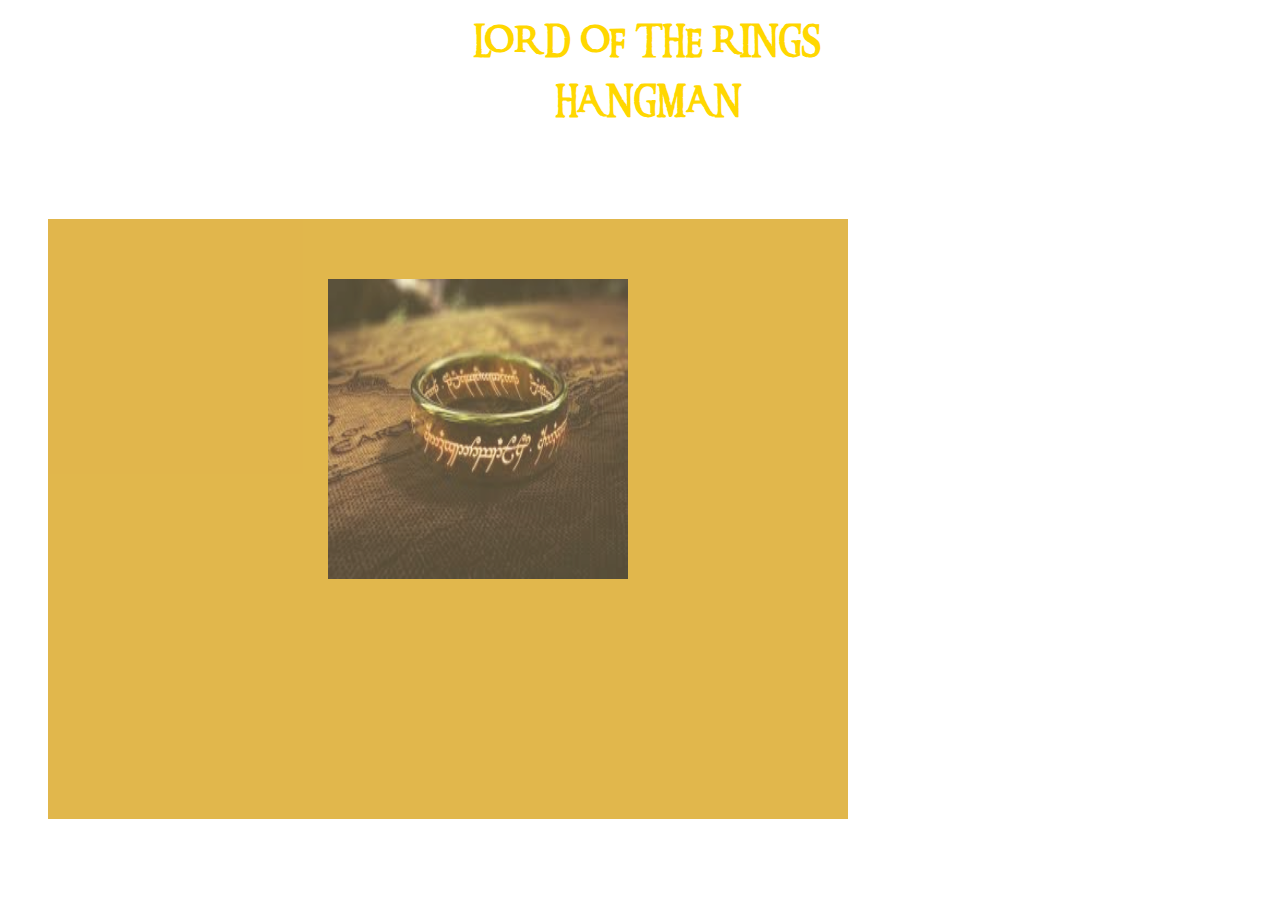
<file: index.html>
<!DOCTYPE html>
<html lang="en">

<head>
    <meta charset="UTF-8">
    <meta name="viewport" content="width=device-width, initial-scale=1.0">
    <meta http-equiv="X-UA-Compatible" content="ie=edge">
    <link rel="stylesheet" type="text/css" href="assets/css/style.css">
    <link rel="stylesheet" href="https://stackpath.bootstrapcdn.com/bootstrap/4.1.3/css/bootstrap.min.css" integrity="sha384-MCw98/SFnGE8fJT3GXwEOngsV7Zt27NXFoaoApmYm81iuXoPkFOJwJ8ERdknLPMO"
        crossorigin="anonymous">
    <title>Hangman</title>
</head>

<body>


    <section>
        <div class="row">
            <div class="col-md-1"></div>
            <div class="col-md-10">

                <div class="row-md-6 header">
                    <h1>Lord of The Rings</h1>
                    <h1> Hangman</h1>
                </div>
                <div class="row container">
                    <div class="col-md-5 container card-body">
                        <img src="assets/images/characters/thering.jpg" alt="the ring">
                    </div>
                    <div class="col-md-5 container">
                        <div class="row-md-12 cardy-body">
                            <p id="directions-text">
                                Press Any Key to Get Started!
                            </p>
                        </div>
                        <div class="row-md-12 cardy-body">
                            Wins
                            <span id="win-counter"></span>
                        </div>
                        <div class="row-md-12 cardy-body">
                            Current Word
                            <span id="underscores"></span>
                        </div>
                        <div class="row-md-12 cardy-body">
                            Letters Guessed
                            <span id="wrong-guesses"></span>
                        </div>
                        <div class="row-md-12 cardy-body">
                            Guesses Remaining
                            <span id="guesses-remaining"></span>
                        </div>
                    </div>
                </div>
            </div>
        </div>
        <div class="col-md-1"></div>
    </section>
    <script type="text/javascript" src="/assets/javascript/game.js"></script>
    <!-- rad music! -->
    <iframe width="0" height="0" src="https://www.youtube.com/embed/J93fc--VsaI?rel=0&amp;showinfo=0&autoplay=1"
        frameborder="0" allow="autoplay; encrypted-media" allowfullscreen></iframe>

</body>

</html>
</file>
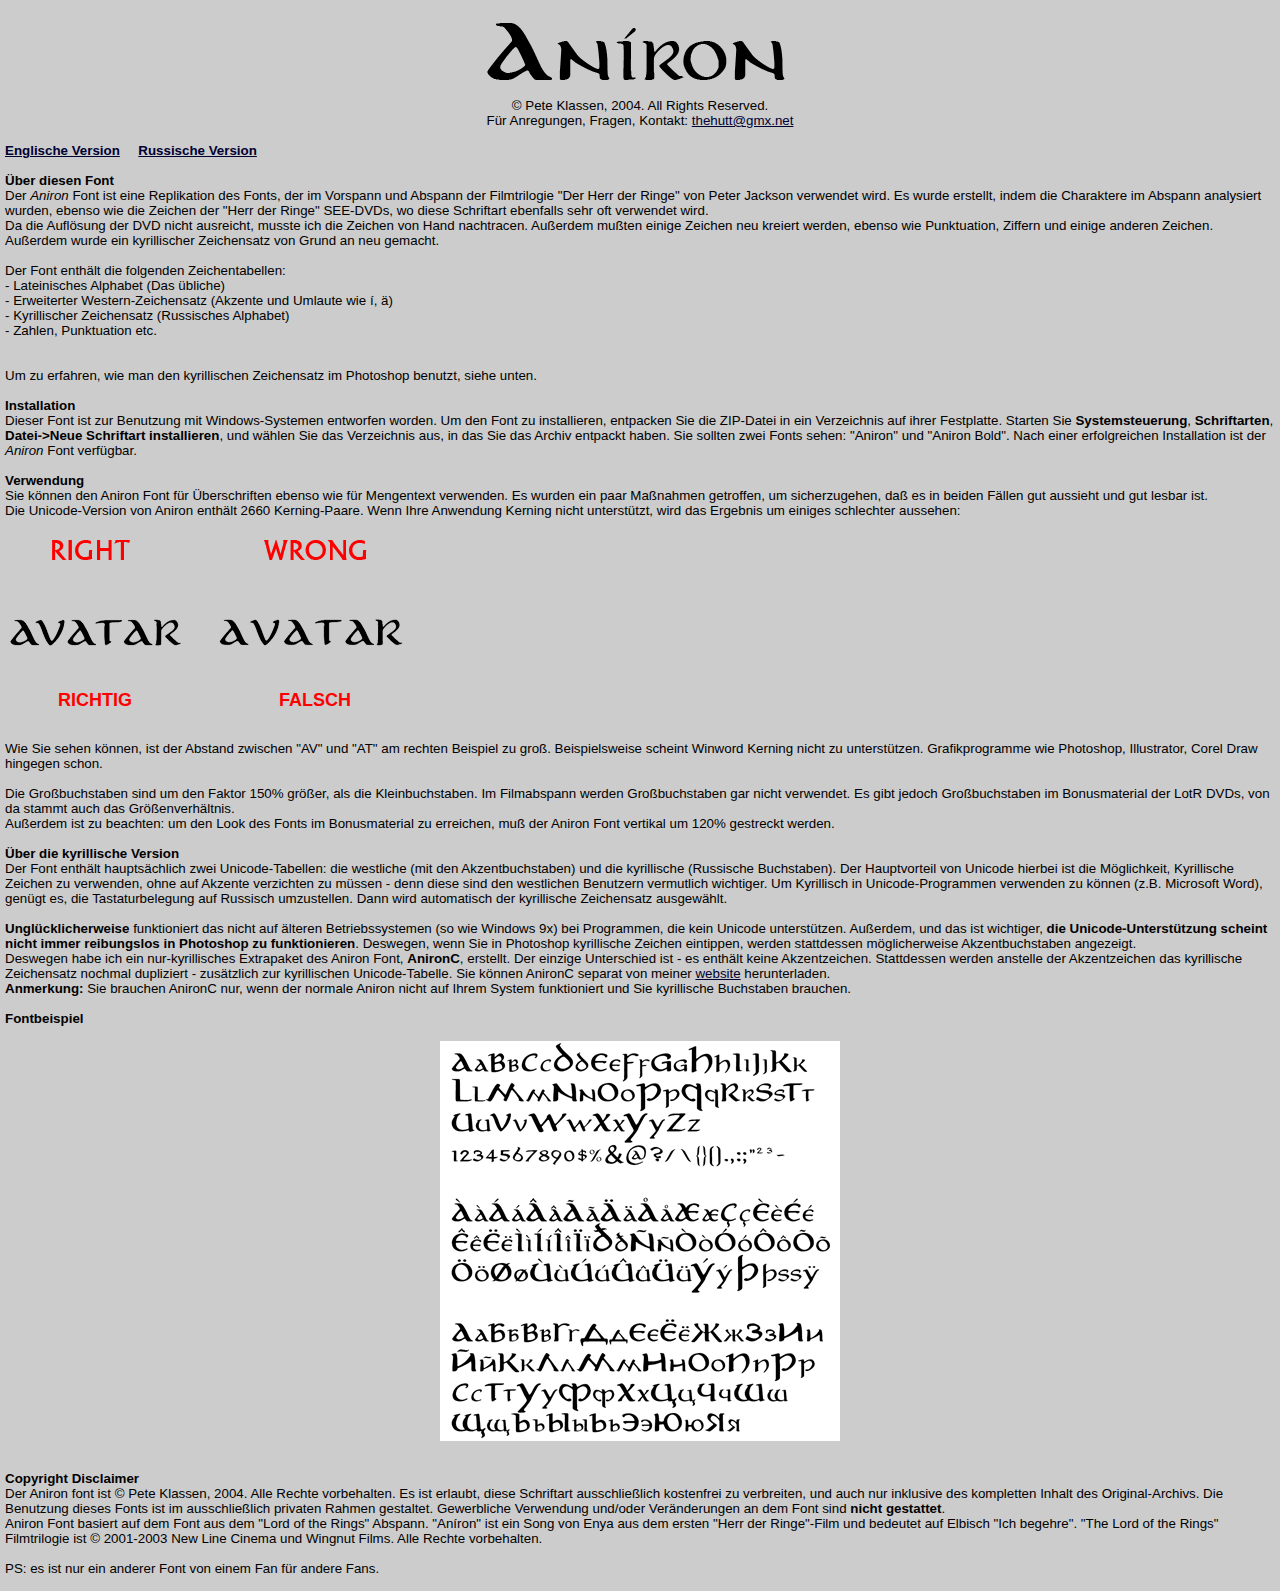
<file: assets/fonts/aniron/liesmich.html>
<html>
<head>
<META HTTP-EQUIV="Content-Type" CONTENT="text/html; charset=iso-8859-1">
<style type="text/css">
<!--
blabla {}
td {font-size: 10pt; border-width:0pt; border-style:solid; border-color:#FFFFFF;}
-->
</style>

</head>

<body bgcolor="#CCCCCC" text="#000000" alink="#000032" vlink="#000032" link="#000032" topmargin=0 leftmargin=5 marginwidth=5 marginheight=0 style="font-family:Verdana,Arial,Helvetica; font-size: 10pt;">
<br>
<center><img src="./aniron.gif" alt="An&iacute;ron" border="0"><br>
� Pete Klassen, 2004. All Rights Reserved.<br>
F�r Anregungen, Fragen, Kontakt: <a href="mailto:thehutt@gmx.net">thehutt@gmx.net</a>
</center><br>

<b><a href="readme.html">Englische Version</a>&nbsp;&nbsp;&nbsp;&nbsp;&nbsp;<a href="prochitay.html">Russische Version</a></b><br>&nbsp;<br>


<b>�ber diesen Font</b><br>
Der <i>Aniron</i> Font ist eine Replikation des Fonts, der im Vorspann und Abspann der Filmtrilogie "Der Herr der Ringe" von Peter Jackson verwendet wird. Es wurde erstellt, indem die Charaktere im Abspann analysiert wurden, ebenso wie die Zeichen der "Herr der Ringe" SEE-DVDs, wo diese Schriftart ebenfalls sehr oft verwendet wird.<br>
Da die Aufl�sung der DVD nicht ausreicht, musste ich die Zeichen von Hand nachtracen. Au�erdem mu�ten einige Zeichen neu kreiert werden, ebenso wie Punktuation, Ziffern und einige anderen Zeichen. Au�erdem wurde ein kyrillischer Zeichensatz von Grund an neu gemacht.<br>&nbsp;<br>
Der Font enth�lt die folgenden Zeichentabellen:<br>
- Lateinisches Alphabet (Das �bliche)<br>
- Erweiterter Western-Zeichensatz (Akzente und Umlaute wie &iacute;, &auml;)<br>
- Kyrillischer Zeichensatz (Russisches Alphabet)<br>
- Zahlen, Punktuation etc.<br>
<br>&nbsp;<br>
Um zu erfahren, wie man den kyrillischen Zeichensatz im Photoshop benutzt, siehe unten.
<br>&nbsp;<br>
<b>Installation</b><br>
Dieser Font ist zur Benutzung mit Windows-Systemen entworfen worden. Um den Font zu installieren, entpacken Sie die ZIP-Datei in ein Verzeichnis auf ihrer Festplatte. Starten Sie <b>Systemsteuerung</b>, <b>Schriftarten</b>, <b>Datei->Neue Schriftart installieren</b>, und w&auml;hlen Sie das Verzeichnis aus, in das Sie das Archiv entpackt haben. Sie sollten zwei Fonts sehen: "Aniron" und "Aniron Bold". Nach einer erfolgreichen Installation ist der <i>Aniron</i> Font verf&uuml;gbar.

<br>&nbsp;<br>
<b>Verwendung</b><br>
Sie k�nnen den Aniron Font f�r �berschriften ebenso wie f�r Mengentext verwenden. Es wurden ein paar Ma�nahmen getroffen, um sicherzugehen, da� es in beiden F�llen gut aussieht und gut lesbar ist.<br>
Die Unicode-Version von Aniron enth�lt 2660 Kerning-Paare. Wenn Ihre Anwendung Kerning nicht unterst�tzt, wird das Ergebnis um einiges schlechter aussehen:
<br>&nbsp;<br>
<img src="./example1.gif" alt="" border=0>
<table width=400 border=0 cellpadding=0 cellspacing=0><tr><td width=200 class="loprof" align=center><font color="FF0000" size=+1><b>RICHTIG&nbsp;&nbsp;&nbsp;&nbsp;</b></font></td>
<td width=200 align=center class="loprof"><font color="FF0000" size=+1><b>&nbsp;&nbsp;&nbsp;&nbsp;FALSCH</b></font></td></tr></table>

<br>&nbsp;<br>
Wie Sie sehen k�nnen, ist der Abstand zwischen "AV" und "AT" am rechten Beispiel zu gro�. Beispielsweise scheint Winword Kerning nicht zu unterst�tzen. Grafikprogramme wie Photoshop, Illustrator, Corel Draw hingegen schon.
<br>&nbsp;<br>

Die Gro�buchstaben sind um den Faktor 150% gr��er, als die Kleinbuchstaben. Im Filmabspann werden Gro�buchstaben gar nicht verwendet. Es gibt jedoch Gro�buchstaben im Bonusmaterial der LotR DVDs, von da stammt auch das Gr��enverh�ltnis.<br>
Au�erdem ist zu beachten: um den Look des Fonts im Bonusmaterial zu erreichen, mu� der Aniron Font vertikal um 120% gestreckt werden.

<br>&nbsp;<br>
<b>�ber die kyrillische Version</b><br>
Der Font enth�lt haupts�chlich zwei Unicode-Tabellen: die westliche (mit den Akzentbuchstaben) und die kyrillische (Russische Buchstaben). Der Hauptvorteil von Unicode hierbei ist die M�glichkeit, Kyrillische Zeichen zu verwenden, ohne auf Akzente verzichten zu m�ssen - denn diese sind den westlichen Benutzern vermutlich wichtiger. Um Kyrillisch in Unicode-Programmen verwenden zu k�nnen (z.B. Microsoft Word), gen�gt es, die Tastaturbelegung auf Russisch umzustellen. Dann wird automatisch der kyrillische Zeichensatz ausgew�hlt.<br>&nbsp;<br>
<b>Ungl�cklicherweise</b> funktioniert das nicht auf �lteren Betriebssystemen (so wie Windows 9x) bei Programmen, die kein Unicode unterst�tzen. Au�erdem, und das ist wichtiger, <b>die Unicode-Unterst�tzung scheint nicht immer reibungslos in Photoshop zu funktionieren</b>. Deswegen, wenn Sie in Photoshop kyrillische Zeichen eintippen, werden stattdessen m�glicherweise Akzentbuchstaben angezeigt.<br>
Deswegen habe ich ein nur-kyrillisches Extrapaket des Aniron Font, <b>AnironC</b>, erstellt. Der einzige Unterschied ist - es enth�lt keine Akzentzeichen. Stattdessen werden anstelle der Akzentzeichen das kyrillische Zeichensatz nochmal dupliziert - zus�tzlich zur kyrillischen Unicode-Tabelle. Sie k�nnen AnironC separat von meiner <a href="http://www.thehutt.de/">website</a> herunterladen.<br>
<b>Anmerkung: </b> Sie brauchen AnironC nur, wenn der normale Aniron nicht auf Ihrem System funktioniert und Sie kyrillische Buchstaben brauchen.

<br>&nbsp;<br>
<b>Fontbeispiel</b>
<br>&nbsp;<br>
<center><img src="./example2.gif" alt="" border=0></center><br>&nbsp;<br>
<b>Copyright Disclaimer</b><br>
Der Aniron font ist &copy; Pete Klassen, 2004. Alle Rechte vorbehalten.
Es ist erlaubt, diese Schriftart ausschlie&szlig;lich kostenfrei zu verbreiten, und auch nur inklusive des kompletten Inhalt des Original-Archivs.
Die Benutzung dieses Fonts ist im ausschlie&szlig;lich privaten Rahmen gestaltet. Gewerbliche Verwendung und/oder Ver&auml;nderungen an dem Font sind <b>nicht gestattet</b>.<br>
Aniron Font basiert auf dem Font aus dem "Lord of the Rings" Abspann. "An&iacute;ron" ist ein Song von Enya aus dem ersten "Herr der Ringe"-Film und bedeutet auf Elbisch "Ich begehre". "The Lord of the Rings" Filmtrilogie ist &copy; 2001-2003 New Line Cinema und Wingnut Films. Alle Rechte vorbehalten.<br>&nbsp;<br>

PS: es ist nur ein anderer Font von einem Fan f&uuml;r andere Fans.<br>&nbsp;<br>

</body>
</html>
</file>
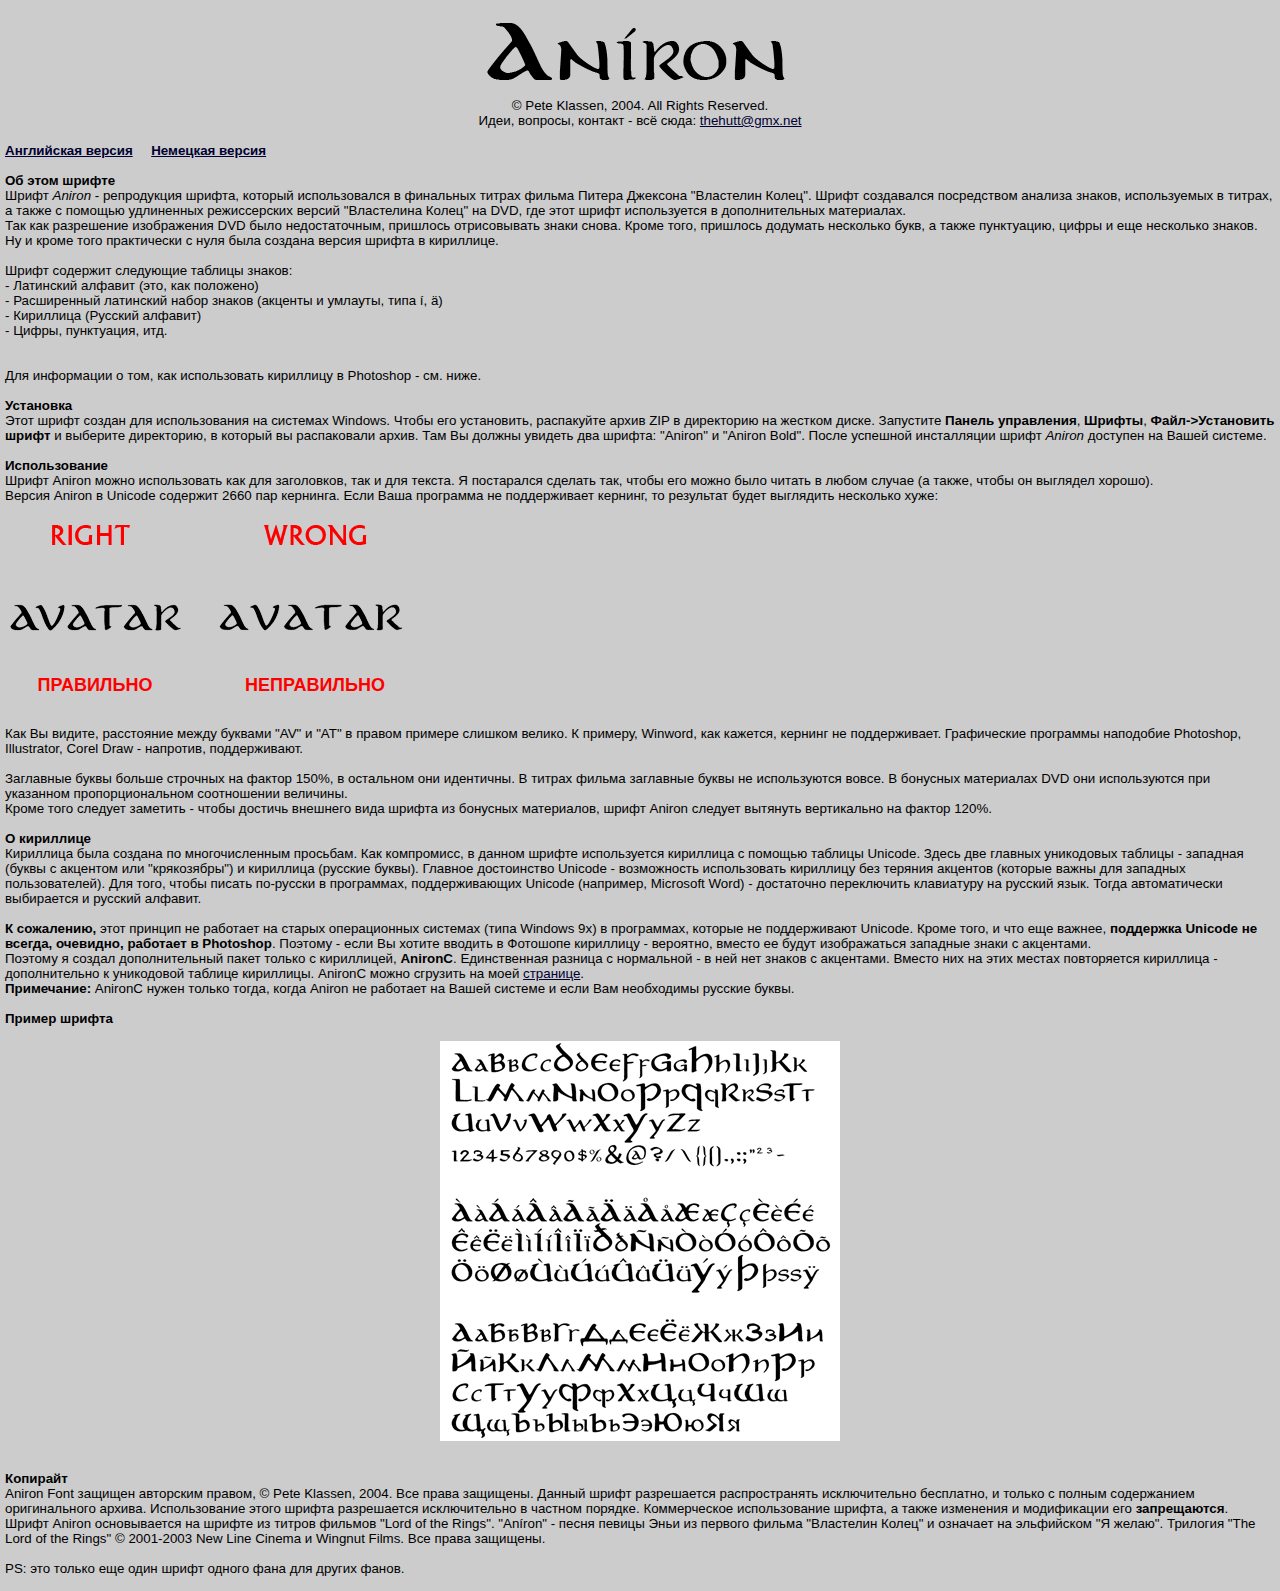
<file: assets/fonts/aniron/prochitay.html>
<html>
<head>
<meta http-equiv="Content-Type" content="text/html; charset=Windows-1251">
<style type="text/css">
<!--
blabla {}
td {font-size: 10pt; border-width:0pt; border-style:solid; border-color:#FFFFFF;}
-->
</style>

</head>

<body bgcolor="#CCCCCC" text="#000000" alink="#000032" vlink="#000032" link="#000032" topmargin=0 leftmargin=5 marginwidth=5 marginheight=0 style="font-family:Verdana,Arial,Helvetica; font-size: 10pt;">
<br>
<center><img src="./aniron.gif" alt="An&iacute;ron" border="0"><br>
� Pete Klassen, 2004. All Rights Reserved.<br>
����, �������, ������� - �� ����: <a href="mailto:thehutt@gmx.net">thehutt@gmx.net</a>
</center><br>

<b><a href="readme.html">���������� ������</a>&nbsp;&nbsp;&nbsp;&nbsp;&nbsp;<a href="liesmich.html">�������� ������</a></b><br>&nbsp;<br>


<b>�� ���� ������</b><br>
����� <i>Aniron</i> - ����������� ������, ������� ������������� � ��������� ������ ������ ������ �������� "��������� �����". ����� ���������� ����������� ������� ������, ������������ � ������, � ����� � ������� ���������� ������������ ������ "���������� �����" �� DVD, ��� ���� ����� ������������ � �������������� ����������.<br>
��� ��� ���������� ����������� DVD ���� �������������, �������� ������������ ����� �����. ����� ����, �������� �������� ��������� ����, � ����� ����������, ����� � ��� ��������� ������. �� � ����� ���� ����������� � ���� ���� ������� ������ ������ � ���������.
<br>&nbsp;<br>
����� �������� ��������� ������� ������:<br>
- ��������� ������� (���, ��� ��������)<br>
- ����������� ��������� ����� ������ (������� � �������, ���� &iacute;, &auml;)<br>
- ��������� (������� �������)<br>
- �����, ����������, ���.<br>
<br>&nbsp;<br>
��� ���������� � ���, ��� ������������ ��������� � Photoshop - ��. ����.
<br>&nbsp;<br>
<b>���������</b><br>
���� ����� ������ ��� ������������� �� �������� Windows. ����� ��� ����������, ���������� ����� ZIP � ���������� �� ������� �����. ��������� <b>������ ����������</b>, <b>������</b>, <b>����->���������� �����</b> � �������� ����������, � ������� �� ����������� �����. ��� �� ������ ������� ��� ������: "Aniron" � "Aniron Bold". ����� �������� ����������� ����� <i>Aniron</i> �������� �� ����� �������.

<br>&nbsp;<br>
<b>�������������</b><br>
����� Aniron ����� ������������ ��� ��� ����������, ��� � ��� ������. � ���������� ������� ���, ����� ��� ����� ���� ������ � ����� ������ (� �����, ����� �� �������� ������). <br>
������ Aniron � Unicode �������� 2660 ��� ��������. ���� ���� ��������� �� ������������ �������, �� ��������� ����� ��������� ��������� ����:
<br>&nbsp;<br>
<img src="./example1.gif" alt="" border=0>
<table width=400 border=0 cellpadding=0 cellspacing=0><tr><td width=200 class="loprof" align=center><font color="FF0000" size=+1><b>���������&nbsp;&nbsp;&nbsp;&nbsp;</b></font></td>
<td width=200 align=center class="loprof"><font color="FF0000" size=+1><b>&nbsp;&nbsp;&nbsp;&nbsp;�����������</b></font></td></tr></table>

<br>&nbsp;<br>
��� �� ������, ���������� ����� ������� "AV" � "AT" � ������ ������� ������� ������. � �������, Winword, ��� �������, ������� �� ������������. ����������� ��������� ��������� Photoshop, Illustrator, Corel Draw - ��������, ������������.
<br>&nbsp;<br>

��������� ����� ������ �������� �� ������ 150%, � ��������� ��� ���������. � ������ ������ ��������� ����� �� ������������ �����. � �������� ���������� DVD ��� ������������ ��� ��������� ���������������� ����������� ��������.<br>
����� ���� ������� �������� - ����� ������� �������� ���� ������ �� �������� ����������, ����� Aniron ������� �������� ����������� �� ������ 120%.

<br>&nbsp;<br>
<b>� ���������</b><br>
��������� ���� ������� �� �������������� ��������. ��� ����������, � ������ ������ ������������ ��������� � ������� ������� Unicode. ����� ��� ������� ���������� ������� - �������� (����� � �������� ��� "����������") � ��������� (������� �����). ������� ����������� Unicode - ����������� ������������ ��������� ��� ������� �������� (������� ����� ��� �������� �������������). ��� ����, ����� ������ ��-������ � ����������, �������������� Unicode (��������, Microsoft Word) - ���������� ����������� ���������� �� ������� ����. ����� ������������� ���������� � ������� �������.<br>&nbsp;<br>
<b>� ���������,</b> ���� ������� �� �������� �� ������ ������������ �������� (���� Windows 9x) � ����������, ������� �� ������������ Unicode. ����� ����, � ��� ��� ������, <b>��������� Unicode �� ������, ��������, �������� � Photoshop</b>. ������� - ���� �� ������ ������� � �������� ��������� - ��������, ������ �� ����� ������������ �������� ����� � ���������.<br>
������� � ������ �������������� ����� ������ � ����������, <b>AnironC</b>. ������������ ������� � ���������� - � ��� ��� ������ � ���������. ������ ��� �� ���� ������ ����������� ��������� - ������������� � ���������� ������� ���������. AnironC ����� �������� �� ���� <a href="http://www.thehutt.de/">��������</a>.<br>
<b>����������: </b> AnironC ����� ������ �����, ����� Aniron �� �������� �� ����� ������� � ���� ��� ���������� ������� �����.

<br>&nbsp;<br>
<b>������ ������</b>
<br>&nbsp;<br>
<center><img src="./example2.gif" alt="" border=0></center><br>&nbsp;<br>
<b>��������</b><br>
Aniron Font ������� ��������� ������, &copy; Pete Klassen, 2004. ��� ����� ��������.
������ ����� ����������� �������������� ������������� ���������, � ������ � ������ ����������� ������������� ������.
������������� ����� ������ ����������� ������������� � ������� �������. ������������ ������������� ������, � ����� ��������� � ����������� ��� <b>�����������</b>.<br>
����� Aniron ������������ �� ������ �� ������ ������� "Lord of the Rings". "An&iacute;ron" - ����� ������ ���� �� ������� ������ "��������� �����" � �������� �� ���������� "� �����". �������� "The Lord of the Rings" &copy; 2001-2003 New Line Cinema � Wingnut Films. ��� ����� ��������.<br>&nbsp;<br>

PS: ��� ������ ��� ���� ����� ������ ���� ��� ������ �����.<br>&nbsp;<br>

</body>
</html>
</file>
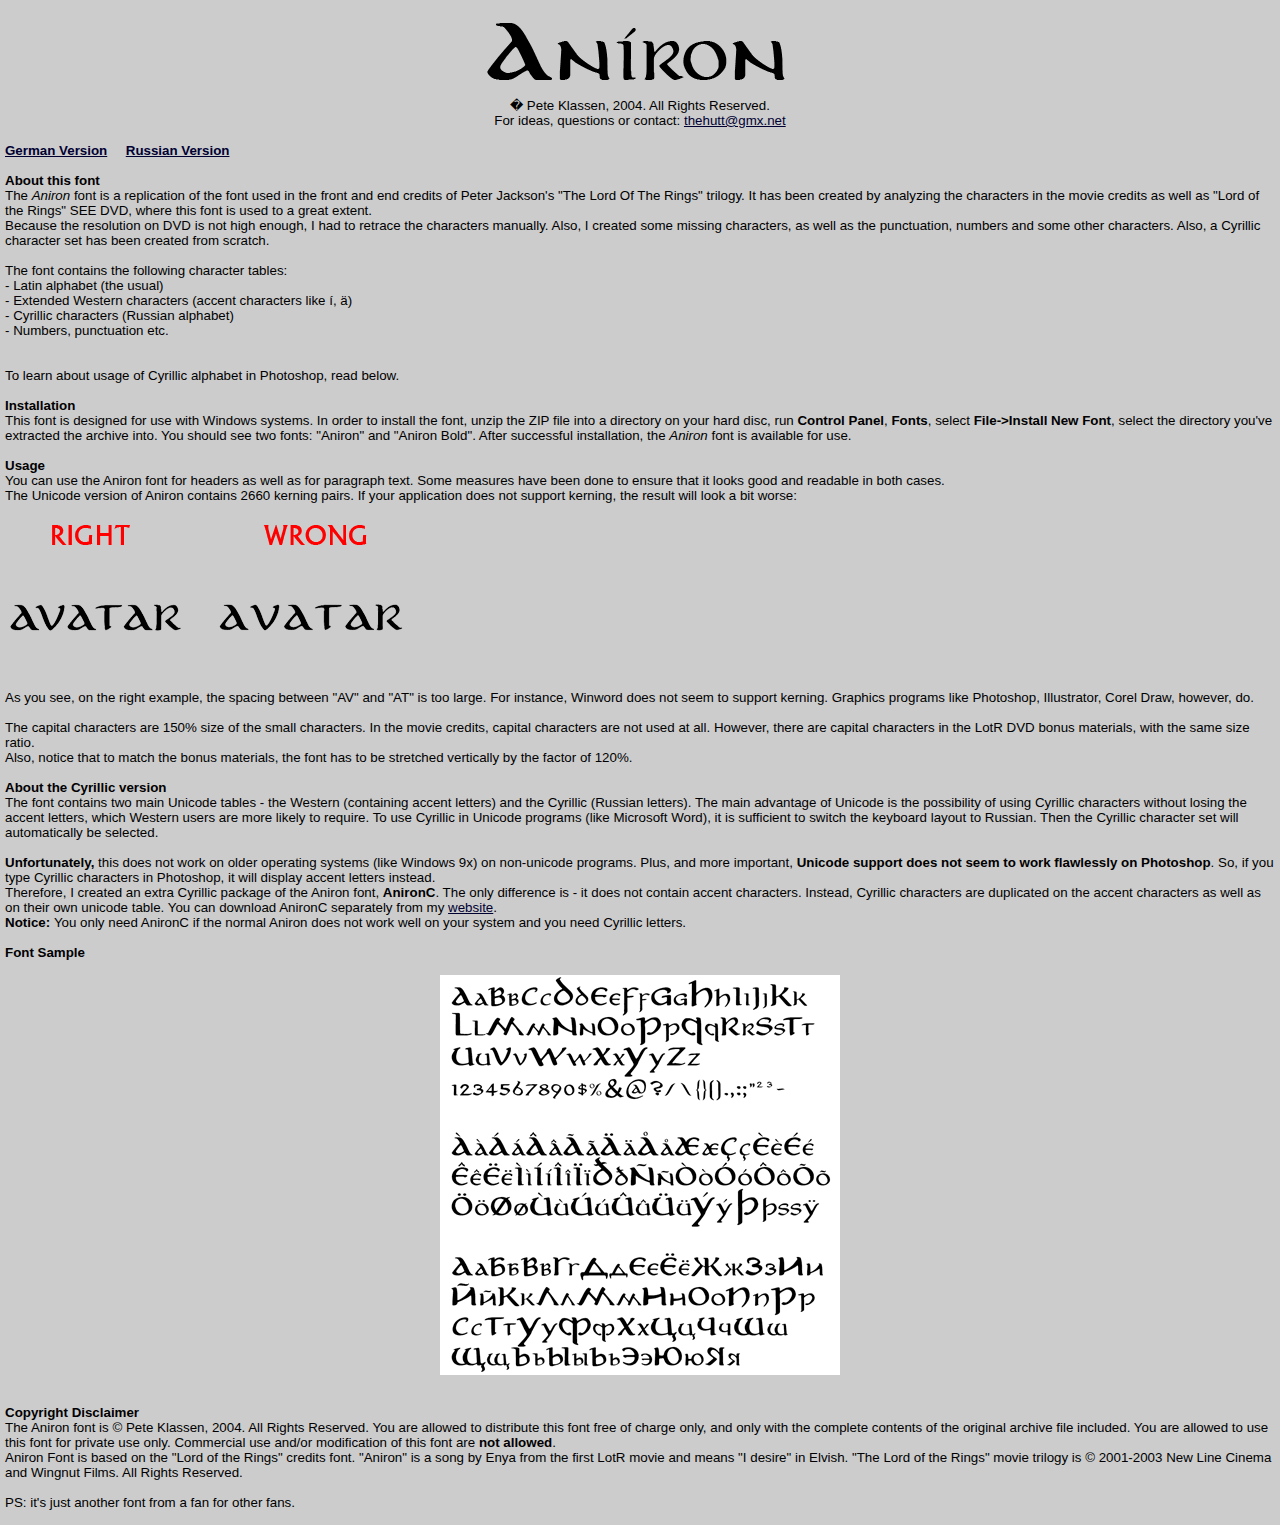
<file: assets/fonts/aniron/readme.html>
<html>
<head>
<style type="text/css">
<!--
blabla {}
td {font-size: 10pt; border-width:1pt; border-style:solid; border-color:#FFFFFF;}
-->
</style>

</head>

<body bgcolor="#CCCCCC" text="#000000" alink="#000032" vlink="#000032" link="#000032" topmargin=0 leftmargin=5 marginwidth=5 marginheight=0 style="font-family:Verdana,Arial,Helvetica; font-size: 10pt;">
<br>
<center><img src="./aniron.gif" alt="An&iacute;ron" border="0"><br>
� Pete Klassen, 2004. All Rights Reserved.<br>
For ideas, questions or contact: <a href="mailto:thehutt@gmx.net">thehutt@gmx.net</a>
</center><br>

<b><a href="liesmich.html">German Version</a>&nbsp;&nbsp;&nbsp;&nbsp;&nbsp;<a href="prochitay.html">Russian Version</a></b><br>&nbsp;<br>


<b>About this font</b><br>
The <i>Aniron</i> font is a replication of the font used in the front and end credits of Peter Jackson's "The Lord Of The Rings" trilogy. It has been created by analyzing the characters in the movie credits as well as "Lord of the Rings" SEE DVD, where this font is used to a great extent.<br>
Because the resolution on DVD is not high enough, I had to retrace the characters manually. Also, I created some missing characters, as well as the punctuation, numbers and some other characters. Also, a Cyrillic character set has been created from scratch.<br>&nbsp;<br>
The font contains the following character tables:<br>
- Latin alphabet (the usual)<br>
- Extended Western characters (accent characters like &iacute;, &auml;)<br>
- Cyrillic characters (Russian alphabet)<br>
- Numbers, punctuation etc.<br>
<br>&nbsp;<br>
To learn about usage of Cyrillic alphabet in Photoshop, read below.
<br>&nbsp;<br>
<b>Installation</b><br>
This font is designed for use with Windows systems. In order to install the font, unzip the ZIP file into a directory on your hard disc, run <b>Control Panel</b>, <b>Fonts</b>, select <b>File->Install New Font</b>, select the directory you've extracted the archive into. You should see two fonts: "Aniron" and "Aniron Bold". After successful installation, the <i>Aniron</i> font is available for use.
<br>&nbsp;<br>
<b>Usage</b><br>
You can use the Aniron font for headers as well as for paragraph text. Some measures have been done to ensure that it looks good and readable in both cases.<br>
The Unicode version of Aniron contains 2660 kerning pairs. If your application does not support kerning, the result will look a bit worse:
<br>&nbsp;<br>
<img src="./example1.gif" alt="" border=0>
<br>&nbsp;<br>
As you see, on the right example, the spacing between "AV" and "AT" is too large. For instance, Winword does not seem to support kerning. Graphics programs like Photoshop, Illustrator, Corel Draw, however, do.
<br>&nbsp;<br>
The capital characters are 150% size of the small characters. In the movie credits, capital characters are not used at all. However, there are capital characters in the LotR DVD bonus materials, with the same size ratio.<br>
Also, notice that to match the bonus materials, the font has to be stretched vertically by the factor of 120%.

<br>&nbsp;<br>
<b>About the Cyrillic version</b><br>
The font contains two main Unicode tables - the Western (containing accent letters) and the Cyrillic (Russian letters). The main advantage of Unicode is the possibility of using Cyrillic characters without losing the accent letters, which Western users are more likely to require. To use Cyrillic in Unicode programs (like Microsoft Word), it is sufficient to switch the keyboard layout to Russian. Then the Cyrillic character set will automatically be selected.<br>&nbsp;<br>
<b>Unfortunately,</b> this does not work on older operating systems (like Windows 9x) on non-unicode programs. Plus, and more important, <b>Unicode support does not seem to work flawlessly on Photoshop</b>. So, if you type Cyrillic characters in Photoshop, it will display accent letters instead.<br>
Therefore, I created an extra Cyrillic package of the Aniron font, <b>AnironC</b>. The only difference is - it does not contain accent characters. Instead, Cyrillic characters are duplicated on the accent characters as well as on their own unicode table. You can download AnironC separately from my <a href="http://www.thehutt.de/">website</a>.<br>
<b>Notice: </b> You only need AnironC if the normal Aniron does not work well on your system and you need Cyrillic letters.

<br>&nbsp;<br>
<b>Font Sample</b>
<br>&nbsp;<br>
<center><img src="./example2.gif" alt="" border=0></center><br>&nbsp;<br>
<b>Copyright Disclaimer</b><br>
The Aniron font is &copy; Pete Klassen, 2004. All Rights Reserved.
You are allowed to distribute this font free of charge only, and only with the complete contents of the original archive file included.
You are allowed to use this font for private use only. Commercial use and/or modification of this font are <b>not allowed</b>.<br>
Aniron Font is based on the "Lord of the Rings" credits font. "Aniron" is a song by Enya from the first LotR movie and means "I desire" in Elvish. "The Lord of the Rings" movie trilogy is &copy; 2001-2003 New Line Cinema and Wingnut Films. All Rights Reserved.<br>&nbsp;<br>

PS: it's just another font from a fan for other fans.<br>&nbsp;<br>

</body>
</html>
</file>
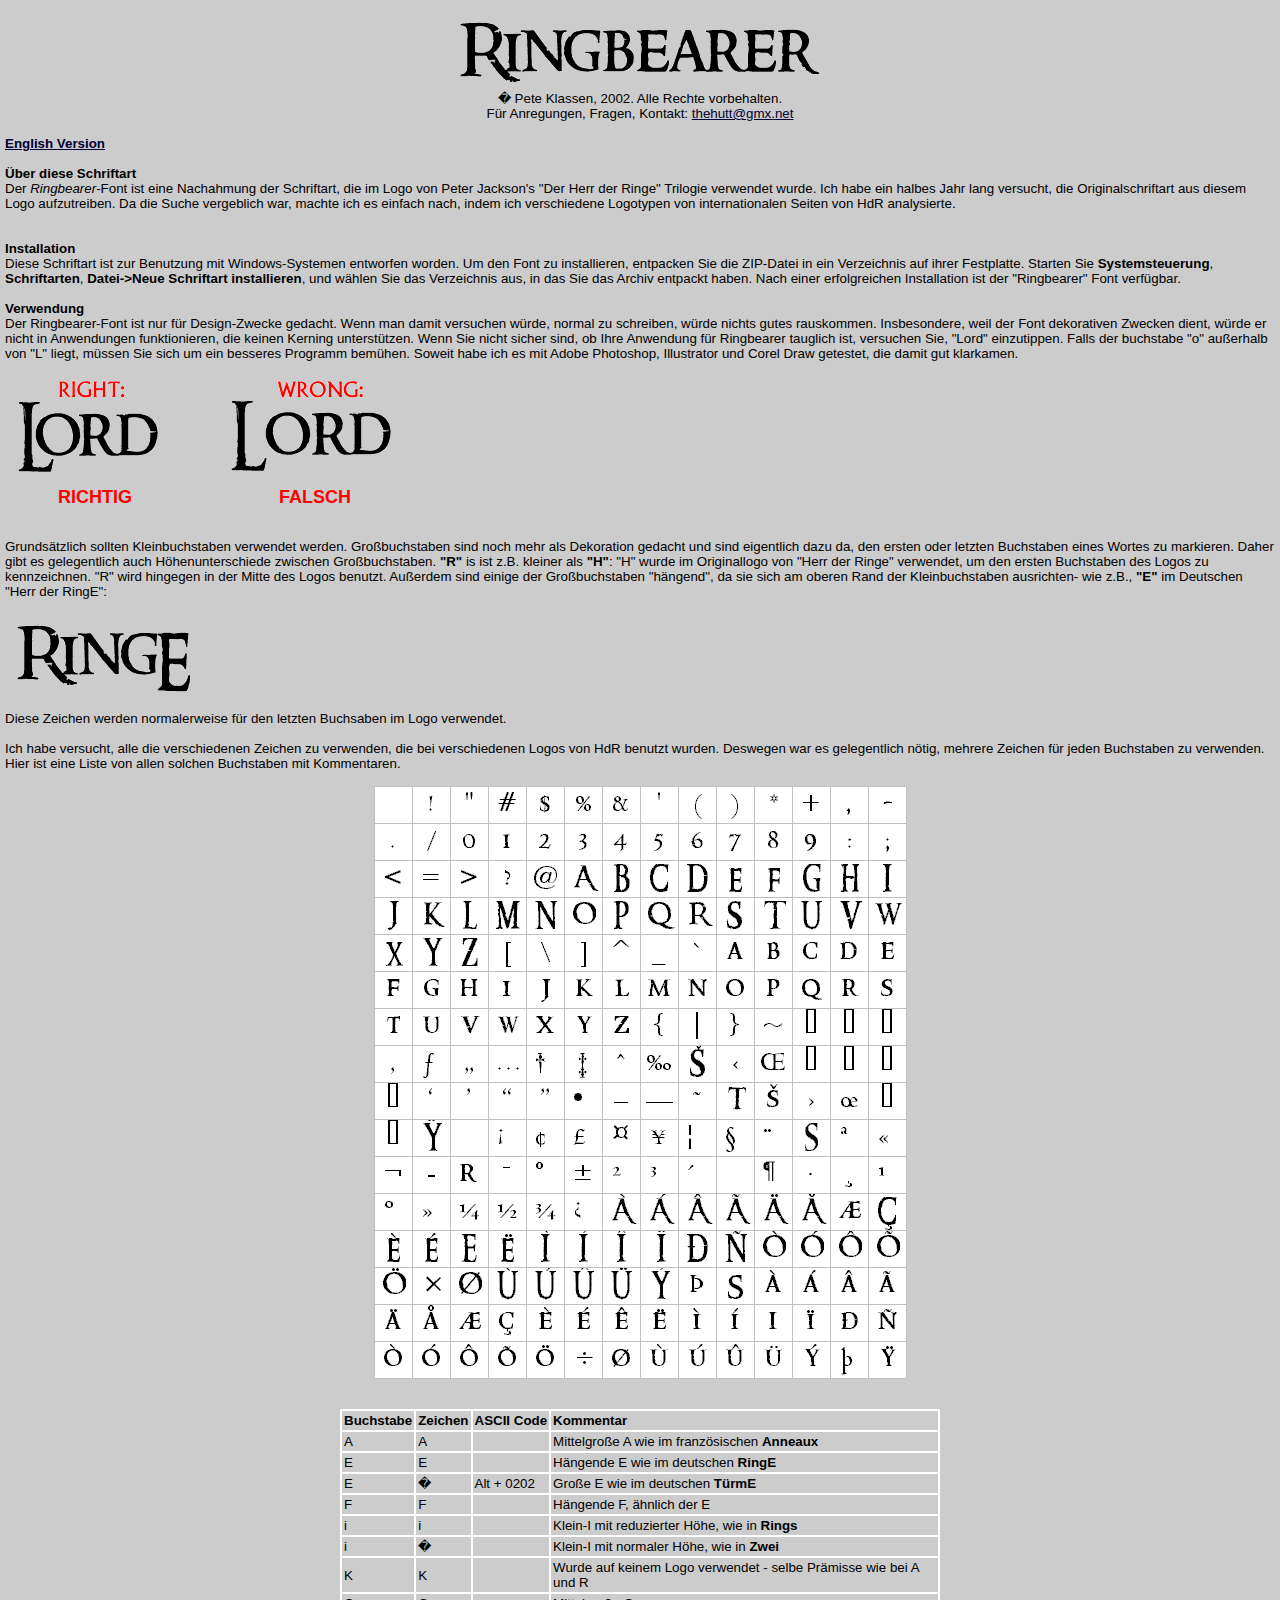
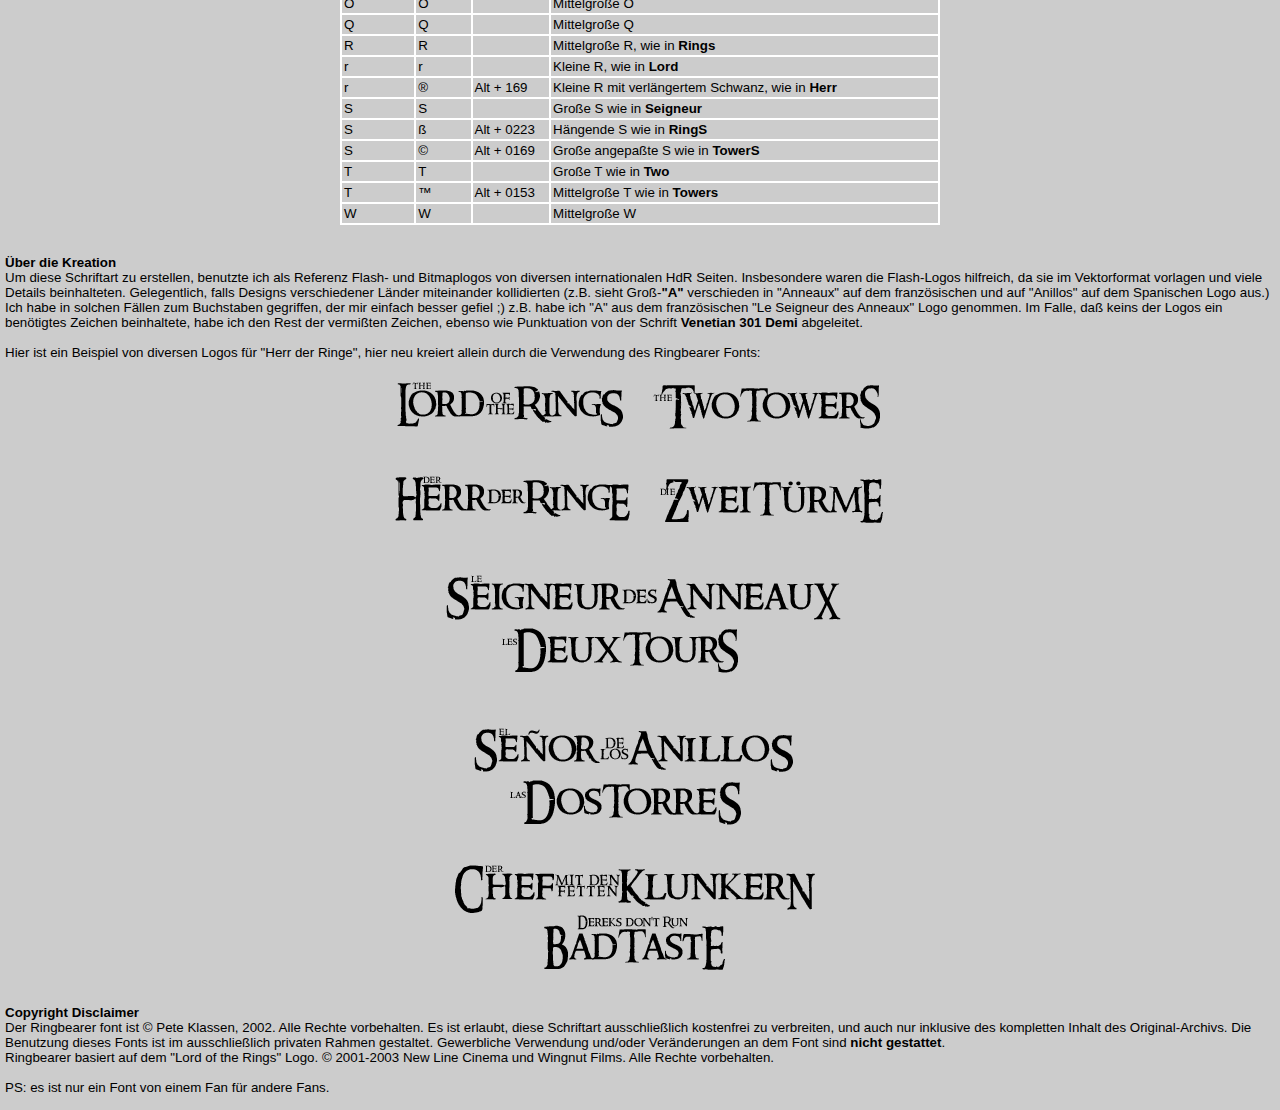
<file: assets/fonts/ringbearer/liesmich.html>
<html>
<head>
<style type="text/css">
<!--
blabla {}
td {font-size: 10pt; border-width:1pt; border-style:solid; border-color:#FFFFFF;}
.loprof {font-size: 10pt; border-width:0pt; }
-->
</style>

</head>

<body bgcolor="#CCCCCC" text="#000000" alink="#000032" vlink="#000032" link="#000032" topmargin=0 leftmargin=5 marginwidth=5 marginheight=0 style="font-family:Verdana,Arial,Helvetica; font-size: 10pt;">
<br>
<center><img src="./ringbearer.gif" alt="Ringbearer" border="0"><br>
� Pete Klassen, 2002. Alle Rechte vorbehalten.<br>
F&uuml;r Anregungen, Fragen, Kontakt: <a href="mailto:thehutt@gmx.net">thehutt@gmx.net</a>
</center><br>

<b><a href="readme.html">English Version</a></b><br>&nbsp;<br>


<b>&Uuml;ber diese Schriftart</b><br>
Der <i>Ringbearer</i>-Font ist eine Nachahmung der Schriftart, die im Logo von Peter Jackson's "Der Herr der Ringe" Trilogie verwendet wurde. Ich habe ein halbes Jahr lang versucht, die Originalschriftart aus diesem Logo aufzutreiben. Da die Suche vergeblich war, machte ich es einfach nach, indem ich verschiedene Logotypen von internationalen Seiten von HdR analysierte.<br>
<br>&nbsp;<br>
<b>Installation</b><br>
Diese Schriftart ist zur Benutzung mit Windows-Systemen entworfen worden. Um den Font zu installieren, entpacken Sie die ZIP-Datei in ein Verzeichnis auf ihrer Festplatte. Starten Sie <b>Systemsteuerung</b>, <b>Schriftarten</b>, <b>Datei->Neue Schriftart installieren</b>, und w&auml;hlen Sie das Verzeichnis aus, in das Sie das Archiv entpackt haben. Nach einer erfolgreichen Installation ist der "Ringbearer" Font verf&uuml;gbar.

<br>&nbsp;<br>
<b>Verwendung</b><br>
Der Ringbearer-Font ist nur f&uuml;r Design-Zwecke gedacht. Wenn man damit versuchen w&uuml;rde, normal zu schreiben, w&uuml;rde nichts gutes rauskommen. Insbesondere, weil der Font dekorativen Zwecken dient, w&uuml;rde er nicht in Anwendungen funktionieren, die keinen Kerning unterst&uuml;tzen. Wenn Sie nicht sicher sind, ob Ihre Anwendung f&uuml;r Ringbearer tauglich ist, versuchen Sie, "Lord" einzutippen. Falls der buchstabe "o" au&szlig;erhalb von "L" liegt, m&uuml;ssen Sie sich um ein besseres Programm bem&uuml;hen. Soweit habe ich es mit Adobe Photoshop, Illustrator und Corel Draw getestet, die damit gut klarkamen.<br>&nbsp;<br>
<img src="./example1.gif" alt="" border=0><br>
<table width=400 border=0 cellpaddin=0 cellspacing=0><tr><td width=200 class="loprof" align=center><font color="FF0000" size=+1><b>RICHTIG&nbsp;&nbsp;&nbsp;&nbsp;</b></font></td>
<td width=200 align=center class="loprof"><font color="FF0000" size=+1><b>&nbsp;&nbsp;&nbsp;&nbsp;FALSCH</b></font></td></tr></table>
<br>&nbsp;<br>

Grunds&auml;tzlich sollten Kleinbuchstaben verwendet werden. Gro&szlig;buchstaben sind noch mehr als Dekoration gedacht und sind eigentlich dazu da, den ersten oder letzten Buchstaben eines Wortes zu markieren. Daher gibt es gelegentlich auch H&ouml;henunterschiede zwischen Gro&szlig;buchstaben. <b>"R"</b> is ist z.B. kleiner als <b>"H"</b>: "H" wurde im Originallogo von "Herr der Ringe" verwendet, um den ersten Buchstaben des Logos zu kennzeichnen. "R" wird hingegen in der Mitte des Logos benutzt. Au&szlig;erdem sind einige der Gro&szlig;buchstaben "h&auml;ngend", da sie sich am oberen Rand der Kleinbuchstaben ausrichten- wie z.B., <b>"E"</b> im Deutschen "Herr der RingE":<br>&nbsp;<br>
<img src="./example2.gif" alt="" border=0><br>
Diese Zeichen werden normalerweise f&uuml;r den letzten Buchsaben im Logo verwendet.
<br>&nbsp;<br>

Ich habe versucht, alle die verschiedenen Zeichen zu verwenden, die bei verschiedenen Logos von HdR benutzt wurden. Deswegen war es gelegentlich n&ouml;tig, mehrere Zeichen f&uuml;r jeden Buchstaben zu verwenden. Hier ist eine Liste von allen solchen Buchstaben mit Kommentaren.<br>&nbsp;<br>
<center><img src="./alphabet.gif" alt="" border=0></center><br>&nbsp;<br>
<table width=600 cellspacing=0 cellpadding=2 align=center border=0 style="border-width:1pt; border-style:solid; border-color:#FFFFFF; font-color:#FFFFFF;">
<tr><td><b>Buchstabe</b></td><td><b>Zeichen</b></td><td><b>ASCII&nbsp;Code</b></td><td><b>Kommentar</b></td></tr>
<tr><td>A</td><td>A</td><td>&nbsp;</td><td>Mittelgro&szlig;e A wie im franz&ouml;sischen <b>Anneaux</b></td></tr>
<tr><td>E</td><td>E</td><td>&nbsp;</td><td>H&auml;ngende E wie im deutschen <b>RingE</b></td></tr>
<tr><td>E</td><td>�</td><td>Alt + 0202</td><td>Gro&szlig;e E wie im deutschen <b>T&uuml;rmE</b></td></tr>
<tr><td>F</td><td>F</td><td>&nbsp;</td><td>H&auml;ngende F, &auml;hnlich der E</td></tr>
<tr><td>i</td><td>i</td><td>&nbsp;</td><td>Klein-I mit reduzierter H&ouml;he, wie in <b>Rings</b></td></tr>
<tr><td>i</td><td>�</td><td>&nbsp;</td><td>Klein-I mit normaler H&ouml;he, wie in <b>Zwei</b></td></tr>
<tr><td>K</td><td>K</td><td>&nbsp;</td><td>Wurde auf keinem Logo verwendet - selbe Pr&auml;misse wie bei A und R</td></tr>
<tr><td>O</td><td>O</td><td>&nbsp;</td><td>Mittelgro&szlig;e O</td></tr>
<tr><td>Q</td><td>Q</td><td>&nbsp;</td><td>Mittelgro&szlig;e Q</td></tr>
<tr><td>R</td><td>R</td><td>&nbsp;</td><td>Mittelgro&szlig;e R, wie in <b>Rings</b></td></tr>
<tr><td>r</td><td>r</td><td>&nbsp;</td><td>Kleine R, wie in <b>Lord</b></td></tr>
<tr><td>r</td><td>&reg;</td><td>Alt + 169</td><td>Kleine R mit verl&auml;ngertem Schwanz, wie in <b>Herr</b></td></tr>
<tr><td>S</td><td>S</td><td>&nbsp;</td><td>Gro&szlig;e S wie in <b>Seigneur</b></td></tr>
<tr><td>S</td><td>&szlig;</td><td>Alt + 0223</td><td>H&auml;ngende S wie in <b>RingS</b></td></tr>
<tr><td>S</td><td>&copy;</td><td>Alt + 0169</td><td>Gro&szlig;e angepa&szlig;te S wie in <b>TowerS</b></td></tr>
<tr><td>T</td><td>T</td><td>&nbsp;</td><td>Gro&szlig;e T wie in <b>Two</b></td></tr>
<tr><td>T</td><td>&trade;</td><td>Alt + 0153</td><td>Mittelgro&szlig;e T wie in <b>Towers</b></td></tr>
<tr><td>W</td><td>W</td><td>&nbsp;</td><td>Mittelgro&szlig;e W</td></tr>
</table>

<br>&nbsp;<br>
<b>&Uuml;ber die Kreation</b><br>
Um diese Schriftart zu erstellen, benutzte ich als Referenz Flash- und Bitmaplogos von diversen internationalen HdR Seiten. Insbesondere waren die Flash-Logos hilfreich, da sie im Vektorformat vorlagen und viele Details beinhalteten. Gelegentlich, falls Designs verschiedener L&auml;nder miteinander kollidierten (z.B. sieht Gro&szlig;-<b>"A"</b> verschieden in "Anneaux" auf dem franz&ouml;sischen und auf "Anillos" auf dem Spanischen Logo aus.) Ich habe in solchen F&auml;llen zum Buchstaben gegriffen, der mir einfach besser gefiel ;) z.B. habe ich "A" aus dem franz&ouml;sischen "Le Seigneur des Anneaux" Logo genommen.
Im Falle, da&szlig; keins der Logos ein ben&ouml;tigtes Zeichen beinhaltete, habe ich den Rest der vermi&szlig;ten Zeichen, ebenso wie Punktuation  von der Schrift <b>Venetian 301 Demi</b> abgeleitet.
<br>&nbsp;<br>

Hier ist ein Beispiel von diversen Logos f&uuml;r "Herr der Ringe", hier neu kreiert allein durch die Verwendung des Ringbearer Fonts:<br>&nbsp;<br>
<center><img src="./example3.gif" alt="" border=0></center><br>&nbsp;<br>
<b>Copyright Disclaimer</b><br>
Der Ringbearer font ist &copy; Pete Klassen, 2002. Alle Rechte vorbehalten.
Es ist erlaubt, diese Schriftart ausschlie&szlig;lich kostenfrei zu verbreiten, und auch nur inklusive des kompletten Inhalt des Original-Archivs.
Die Benutzung dieses Fonts ist im ausschlie&szlig;lich privaten Rahmen gestaltet. Gewerbliche Verwendung und/oder Ver&auml;nderungen an dem Font sind <b>nicht gestattet</b>.<br>
Ringbearer basiert auf dem "Lord of the Rings" Logo. &copy; 2001-2003 New Line Cinema und Wingnut Films. Alle Rechte vorbehalten.<br>&nbsp;<br>

PS: es ist nur ein Font von einem Fan f&uuml;r andere Fans.<br>&nbsp;<br>

</body>
</html>
</file>
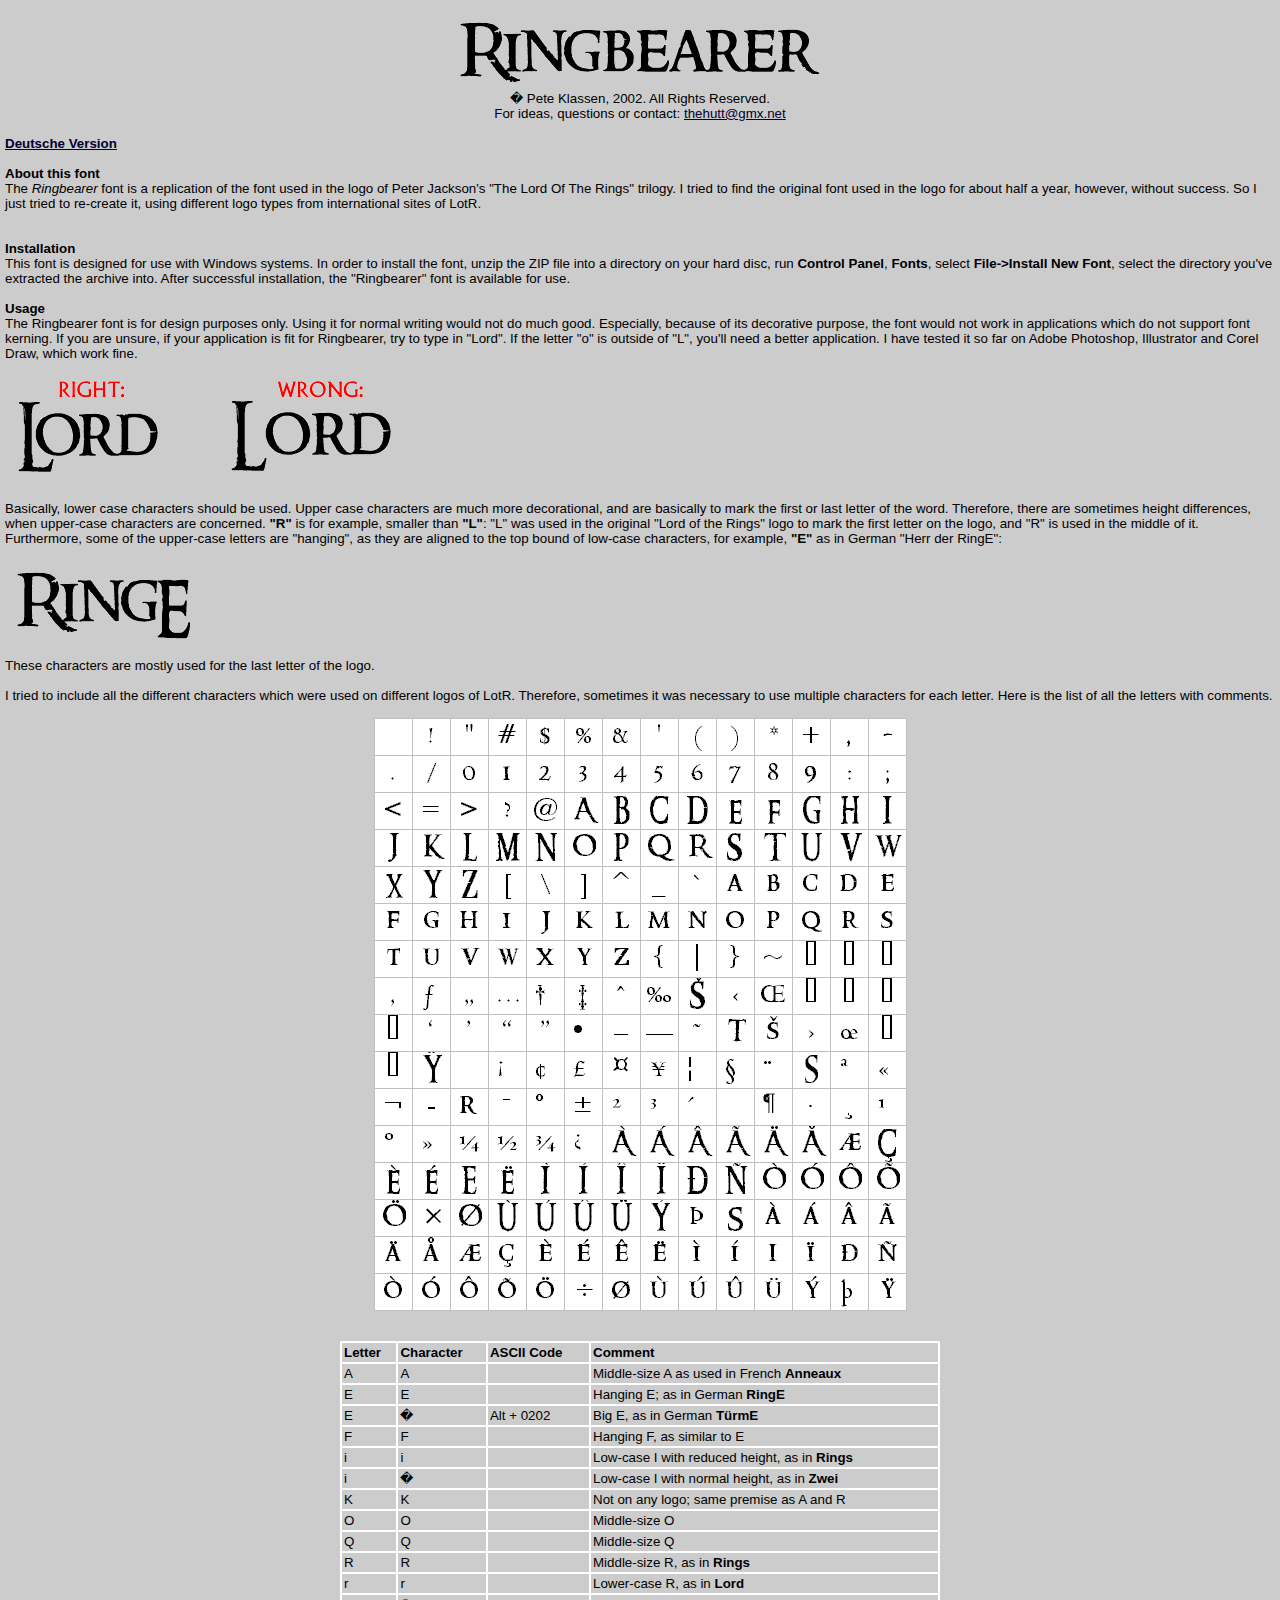
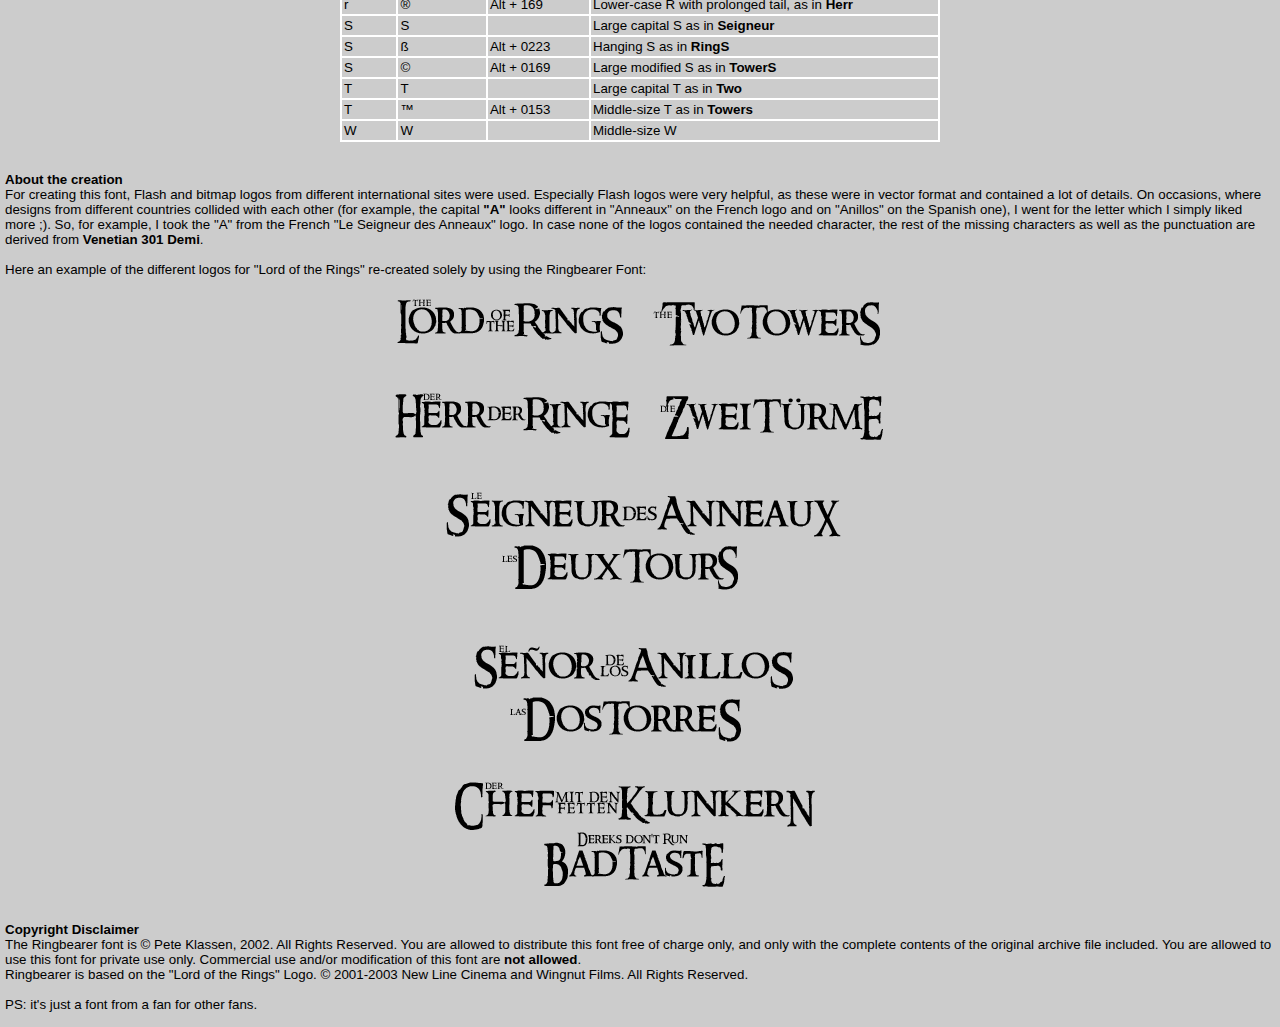
<file: assets/fonts/ringbearer/readme.html>
<html>
<head>
<style type="text/css">
<!--
blabla {}
td {font-size: 10pt; border-width:1pt; border-style:solid; border-color:#FFFFFF;}
-->
</style>

</head>

<body bgcolor="#CCCCCC" text="#000000" alink="#000032" vlink="#000032" link="#000032" topmargin=0 leftmargin=5 marginwidth=5 marginheight=0 style="font-family:Verdana,Arial,Helvetica; font-size: 10pt;">
<br>
<center><img src="./ringbearer.gif" alt="Ringbearer" border="0"><br>
� Pete Klassen, 2002. All Rights Reserved.<br>
For ideas, questions or contact: <a href="mailto:thehutt@gmx.net">thehutt@gmx.net</a>
</center><br>

<b><a href="liesmich.html">Deutsche Version</a></b><br>&nbsp;<br>


<b>About this font</b><br>
The <i>Ringbearer</i> font is a replication of the font used in the logo of Peter Jackson's "The Lord Of The Rings" trilogy. I tried to find the original font used in the logo for about half a year, however, without success. So I just tried to re-create it, using different logo types from international sites of LotR.<br>
<br>&nbsp;<br>
<b>Installation</b><br>
This font is designed for use with Windows systems. In order to install the font, unzip the ZIP file into a directory on your hard disc, run <b>Control Panel</b>, <b>Fonts</b>, select <b>File->Install New Font</b>, select the directory you've extracted the archive into. After successful installation, the "Ringbearer" font is available for use.
<br>&nbsp;<br>
<b>Usage</b><br>
The Ringbearer font is for design purposes only. Using it for normal writing would not do much good. Especially, because of its decorative purpose, the font would not work in applications which do not support font kerning. If you are unsure, if your application is fit for Ringbearer, try to type in "Lord". If the letter "o" is outside of "L", you'll need a better application. I have tested it so far on Adobe Photoshop, Illustrator and Corel Draw, which work fine.<br>&nbsp;<br>
<img src="./example1.gif" alt="" border=0>
<br>&nbsp;<br>

Basically, lower case characters should be used. Upper case characters are much more decorational, and are basically to mark the first or last letter of the word. Therefore, there are sometimes height differences, when upper-case characters are concerned. <b>"R"</b> is for example, smaller than <b>"L"</b>: "L" was used in the original "Lord of the Rings" logo to mark the first letter on the logo, and "R" is used in the middle of it. Furthermore, some of the upper-case letters are "hanging", as they are aligned to the top bound of low-case characters, for example, <b>"E"</b> as in German "Herr der RingE":<br>&nbsp;<br>
<img src="./example2.gif" alt="" border=0><br>
These characters are mostly used for the last letter of the logo.
<br>&nbsp;<br>

I tried to include all the different characters which were used on different logos of LotR. Therefore, sometimes it was necessary to use multiple characters for each letter. Here is the list of all the letters with comments.<br>&nbsp;<br>
<center><img src="./alphabet.gif" alt="" border=0></center><br>&nbsp;<br>
<table width=600 cellspacing=0 cellpadding=2 align=center border=0 style="border-width:1pt; border-style:solid; border-color:#FFFFFF; font-color:#FFFFFF;">
<tr><td><b>Letter</b></td><td><b>Character</b></td><td><b>ASCII&nbsp;Code</b></td><td><b>Comment</b></td></tr>
<tr><td>A</td><td>A</td><td>&nbsp;</td><td>Middle-size A as used in French <b>Anneaux</b></td></tr>
<tr><td>E</td><td>E</td><td>&nbsp;</td><td>Hanging E; as in German <b>RingE</b></td></tr>
<tr><td>E</td><td>�</td><td>Alt + 0202</td><td>Big E, as in German <b>T&uuml;rmE</b></td></tr>
<tr><td>F</td><td>F</td><td>&nbsp;</td><td>Hanging F, as similar to E</td></tr>
<tr><td>i</td><td>i</td><td>&nbsp;</td><td>Low-case I with reduced height, as in <b>Rings</b></td></tr>
<tr><td>i</td><td>�</td><td>&nbsp;</td><td>Low-case I with normal height, as in <b>Zwei</b></td></tr>
<tr><td>K</td><td>K</td><td>&nbsp;</td><td>Not on any logo; same premise as A and R</td></tr>
<tr><td>O</td><td>O</td><td>&nbsp;</td><td>Middle-size O</td></tr>
<tr><td>Q</td><td>Q</td><td>&nbsp;</td><td>Middle-size Q</td></tr>
<tr><td>R</td><td>R</td><td>&nbsp;</td><td>Middle-size R, as in <b>Rings</b></td></tr>
<tr><td>r</td><td>r</td><td>&nbsp;</td><td>Lower-case R, as in <b>Lord</b></td></tr>
<tr><td>r</td><td>&reg;</td><td>Alt + 169</td><td>Lower-case R with prolonged tail, as in <b>Herr</b></td></tr>
<tr><td>S</td><td>S</td><td>&nbsp;</td><td>Large capital S as in <b>Seigneur</b></td></tr>
<tr><td>S</td><td>&szlig;</td><td>Alt + 0223</td><td>Hanging S as in <b>RingS</b></td></tr>
<tr><td>S</td><td>&copy;</td><td>Alt + 0169</td><td>Large modified S as in <b>TowerS</b></td></tr>
<tr><td>T</td><td>T</td><td>&nbsp;</td><td>Large capital T as in <b>Two</b></td></tr>
<tr><td>T</td><td>&trade;</td><td>Alt + 0153</td><td>Middle-size T as in <b>Towers</b></td></tr>
<tr><td>W</td><td>W</td><td>&nbsp;</td><td>Middle-size W</td></tr>
</table>

<br>&nbsp;<br>
<b>About the creation</b><br>
For creating this font, Flash and bitmap logos from different international sites were used. Especially Flash logos were very helpful, as these were in vector format and contained a lot of details. On occasions, where designs from different countries collided with each other (for example, the capital <b>"A"</b> looks different in "Anneaux" on the French logo and on "Anillos" on the Spanish one), I went for the letter which I simply liked more ;). So, for example, I took the "A" from the French "Le Seigneur des Anneaux" logo.
In case none of the logos contained the needed character, the rest of the missing characters as well as the punctuation are derived from <b>Venetian 301 Demi</b>.
<br>&nbsp;<br>

Here an example of the different logos for "Lord of the Rings" re-created solely by using the Ringbearer Font:<br>&nbsp;<br>
<center><img src="./example3.gif" alt="" border=0></center><br>&nbsp;<br>
<b>Copyright Disclaimer</b><br>
The Ringbearer font is &copy; Pete Klassen, 2002. All Rights Reserved.
You are allowed to distribute this font free of charge only, and only with the complete contents of the original archive file included.
You are allowed to use this font for private use only. Commercial use and/or modification of this font are <b>not allowed</b>.<br>
Ringbearer is based on the "Lord of the Rings" Logo. &copy; 2001-2003 New Line Cinema and Wingnut Films. All Rights Reserved.<br>&nbsp;<br>

PS: it's just a font from a fan for other fans.<br>&nbsp;<br>

</body>
</html>
</file>
<file: assets/css/style.css>
@font-face {
        src: url(/assets/fonts/aniron/anirb___.ttf);
        font-family: "ani";
        text-align: center;
    }
@font-face {
    src: url(/assets/fonts/ringbearer/RINGM___.TTF);
    font-family: "ring-bearer";
    font-size: 70px;
    text-align: center;
}

body {
    background-image: url("https://images3.alphacoders.com/271/thumb-1920-271235.jpg");
    width:100%;
    height:auto; 
   
}

* {
  box-sizing: border-box;
  text-align: center;
  letter-spacing: .1rem;
  text-transform: uppercase;
  transition: all 0.3s;
}


.header {
    position: static;    
    font-family: "ring-bearer";
    text-align: center;
    margin-bottom: 100px;
    color: gold;  
}

img {
    width: 300px;
    height:300px;
}

span {
 font-weight: bolder;
 margin-bottom: 20px;   
}

.container { 
    font-family: "ani";
    text-align: center;
    background: goldenrod;
    opacity: 0.8;
    filter: alpha(opacity=60);
    font-size-adjust: 12px;
    margin: 50%, 10%, 50%, 10%;
    padding:30px;
    width: 800px;
    height: 600px;
    overflow: auto;
}



.card-body {
    display: inline-block;
    text-align: center;
    color: rgb(85, 121, 15);
    font-weight: 100%;
   
}


.row {
    margin: 20px;
    font: 16px;
}
</file>
